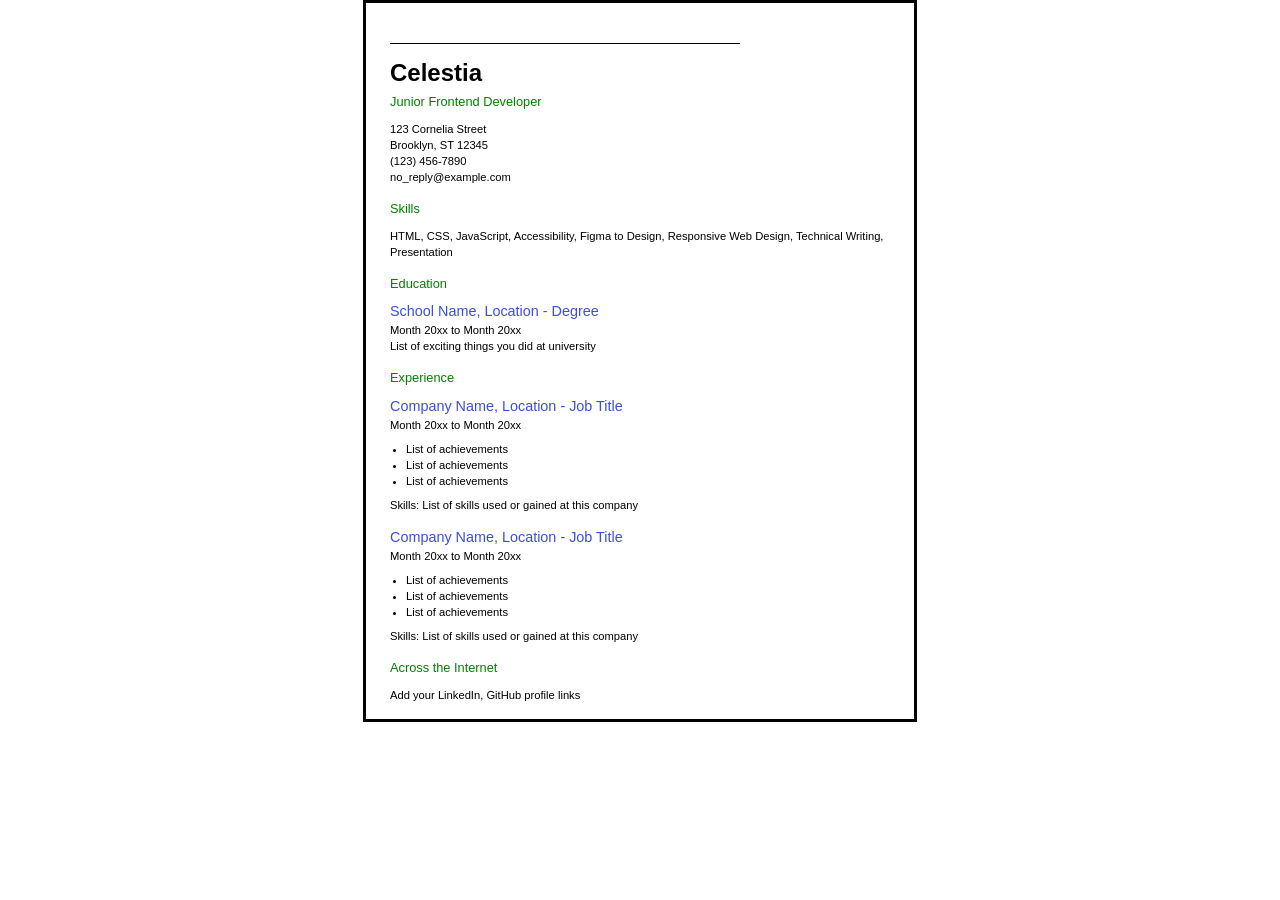
<file: 01-single-page-cv/index.html>
<!DOCTYPE html>
<html lang="en">


<head>
    <meta charset="UTF-8">
    <meta name="viewport" content="width=device-width, initial-scale=1.0">
    <meta name="description" content="Single-Page CV">
    <meta name="keywords" content="CV">
    <meta name="author" content="Celestia-coder">
    <title>Single-Page CV</title>

    <link rel="icon" type="image/x-icon" href="img/favicon.jpg">
    <link rel="stylesheet" href="style.css">
</head>


<body>
    <header>
        <div class="line"></div>


        <h1 class="name">Celestia</h1>
        <h2 class="section-title">Junior Frontend Developer</h2>
        <div class="personal-info">
            <p>123 Cornelia Street</p>
            <p>Brooklyn, ST 12345</p>
            <p>(123) 456-7890</p>
            <p>no_reply@example.com</p>
        </div>
    </header>


    <main>
        <!-- SKILLS -->
        <section>
            <h2 class="section-title">Skills</h2>
            <p>HTML, CSS, JavaScript, Accessibility, Figma to Design, Responsive Web Design, Technical Writing,
                Presentation</p>
        </section>


        <!-- EDUCATION -->
        <section>
            <h2 class="section-title">Education</h2>
            <h3 class="section-sub-title">School Name, Location - Degree</h3>
            <p>Month 20xx to Month 20xx</p>
            <p>List of exciting things you did at university</p>


        </section>


        <!-- EXPERIENCE -->
        <section>
            <h2 class="section-title">Experience</h2>
            <div class="company-container">
                <div class="company-item">
                    <h3 class="section-sub-title">Company Name, Location - Job Title</h3>
                    <p>Month 20xx to Month 20xx</p>


                    <ul>
                        <li>List of achievements</li>
                        <li>List of achievements</li>
                        <li>List of achievements</li>
                    </ul>


                    <p>Skills: List of skills used or gained at this company</p>
                </div>


                <div class="company-item">
                    <h3 class="section-sub-title">Company Name, Location - Job Title</h3>
                    <p>Month 20xx to Month 20xx</p>


                    <ul>
                        <li>List of achievements</li>
                        <li>List of achievements</li>
                        <li>List of achievements</li>
                    </ul>


                    <p>Skills: List of skills used or gained at this company</p>
                </div>
            </div>
        </section>
    </main>


    <footer>
        <h2 class="section-title">Across the Internet</h2>
        <p>Add your LinkedIn, GitHub profile links</p>
    </footer>
</body>


</html>
</file>
<file: 01-single-page-cv/style.css>
* {
	padding: 0;
	margin: 0;
}

body {
	border: black solid 3px;
	max-inline-size: 500px;
	padding-inline: 1.5rem;
	font-family: Arial, Helvetica, sans-serif;
	font-size: 0.7rem;
	margin: auto;
}

header,
section,
footer {
	margin-bottom: 1rem;
	line-height: 1rem;
}

.line {
	background-color: black;
	block-size: 1px;
	inline-size: 350px;

	margin-block: 2.5rem 1.3rem;
}

.name {
	font-size: 1.5rem;
	margin-bottom: 0.8rem;
}

.section-title {
	font-size: 0.8rem;
	font-weight: 100;
	color: green;
	margin-bottom: 0.7rem;
}

.section-sub-title {
	font-size: 0.9rem;
	font-weight: 100;
	color: rgb(60, 78, 217);
	margin-bottom: 0.2rem;
}

.company-container {
	display: flex;
	flex-direction: column;
	gap: 1rem;
}

ul {
	padding-left: 1rem;
	margin-block: 0.5rem;
}
</file>
<file: Solution 1 - Single-Page CV/style.css>
* {
	padding: 0;
	margin: 0;
}

body {
	border: black solid 3px;
	max-inline-size: 500px;
	padding-inline: 1.5rem;
	font-family: Arial, Helvetica, sans-serif;
	font-size: 0.7rem;
	margin: auto;
}

header,
section,
footer {
	margin-bottom: 1rem;
	line-height: 1rem;
}

.line {
	background-color: black;
	block-size: 1px;
	inline-size: 350px;

	margin-block: 2.5rem 1.3rem;
}

.name {
	font-size: 1.5rem;
	margin-bottom: 0.8rem;
}

.section-title {
	font-size: 0.8rem;
	font-weight: 100;
	color: green;
	margin-bottom: 0.7rem;
}

.section-sub-title {
	font-size: 0.9rem;
	font-weight: 100;
	color: rgb(60, 78, 217);
	margin-bottom: 0.2rem;
}

.company-container {
	display: flex;
	flex-direction: column;
	gap: 1rem;
}

ul {
	padding-left: 1rem;
	margin-block: 0.5rem;
}
</file>
